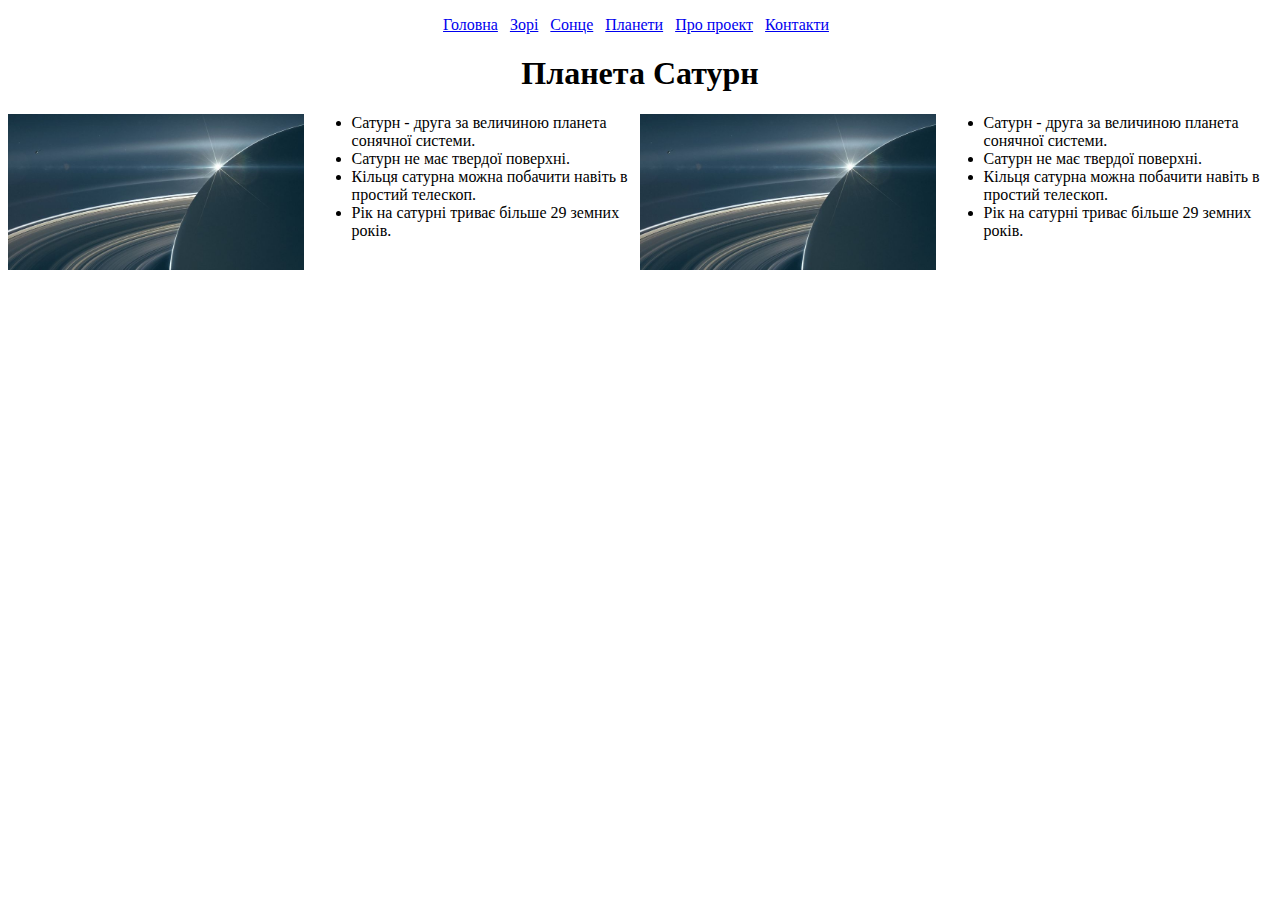
<file: in/index.html>
<!DOCTYPE html>
<html lang="uk">
<head>
    <meta charset="UTF-8">
    <title>Сатурн</title>
    <link rel="stylesheet" href="responsive.css" />
	<meta name="viewport" content="width=device-width, initial-scale=1.0">
</head>
<body>
  <div class="header">
    <nav>
	<img src = "menu-icon.svg">
      <ul>
        <li><a href="#">Головна</a></li>
        <li><a href="#">Зорі</a></li>
        <li><a href="#">Сонце</a></li>
        <li><a href="#">Планети</a></li>
        <li><a href="#">Про проект</a></li>
        <li><a href="#">Контакти</a></li>
      </ul>
    </nav>
    <h1>Планета Сатурн</h1>
  </div>
  <div class="container">
	<div class="try">
		<div class="photo">
			<img src="planet.jpg" />
		</div>
		<div class="data">
			<ul>
			<li>Сатурн - друга за величиною планета сонячної системи.</li>
			<li>Сатурн не має твердої поверхні.</li>
			<li>Кільця сатурна можна побачити навіть в простий телескоп.</li>
			<li>Рік на сатурні триває більше 29 земних років.</li>
		  </ul>
		</div>
	</div>	
	<div class="try">
		<div class="photo">
			<img src="planet.jpg" />
		</div>
		<div class="data">
			<ul>
			<li>Сатурн - друга за величиною планета сонячної системи.</li>
			<li>Сатурн не має твердої поверхні.</li>
			<li>Кільця сатурна можна побачити навіть в простий телескоп.</li>
			<li>Рік на сатурні триває більше 29 земних років.</li>
		  </ul>
		</div>
	</div>	
  </div>
</body>
</html>
</file>
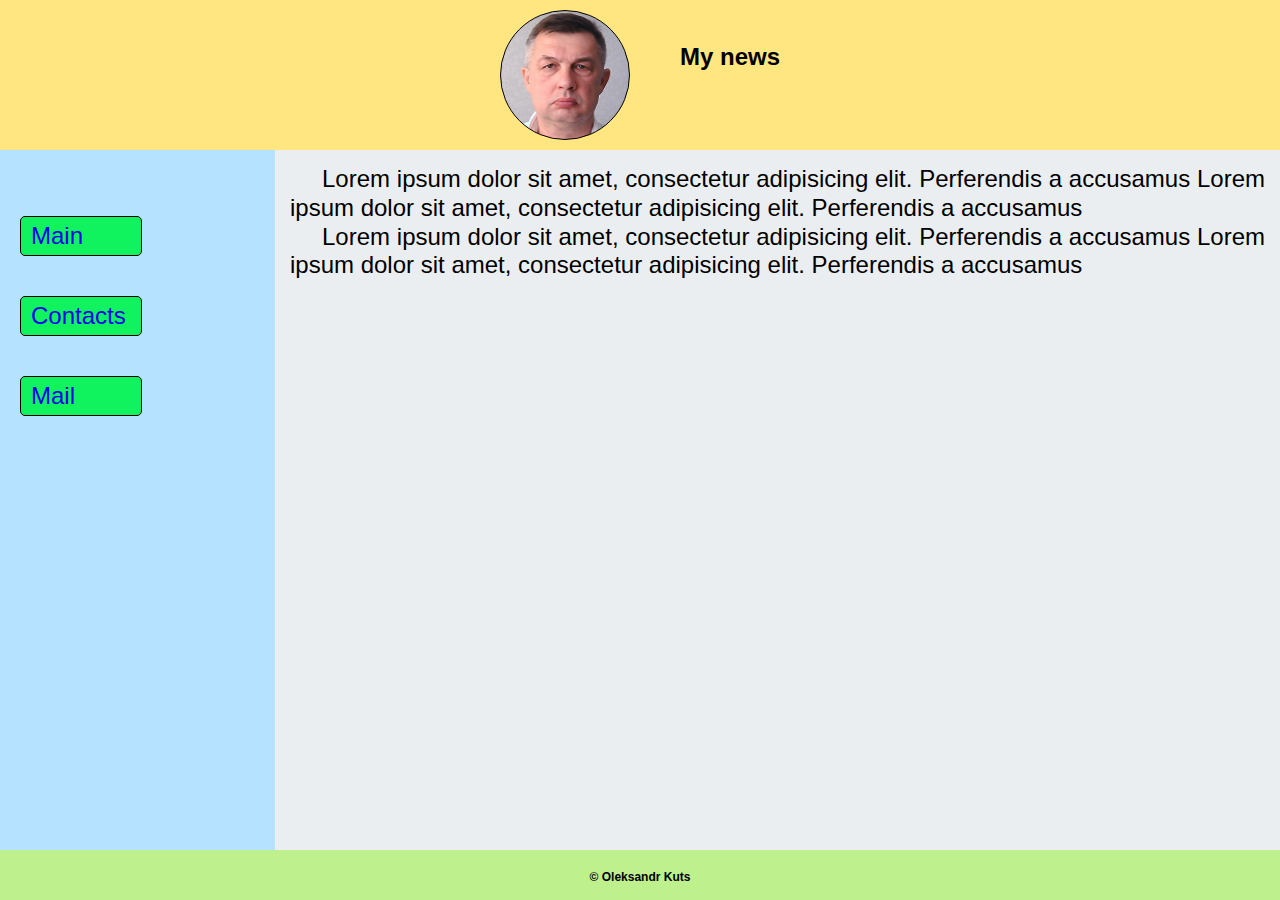
<file: new/index.html>
<!DOCTYPE html>
<html lang="en">
<head>
    <meta charset="UTF-8">
    <title>Line try</title>
    <meta name="viewport" content="width=device-width, initial-scale=1.0">
    <link rel="stylesheet" href="css/style.css">
	<link rel="shortcut icon" href="img/kuts.png"/>
</head>
<body>
    <div class="wrapper">

        <header class="header">
           <div class="mobil_menu">
               <div class="line"></div>
               <div class="line"></div>
               <div class="line"></div>
               <div class="line"></div>
           </div>
           <div class="face"></div>
           <div>
               <h1>My news</h1>
               <br>
               <br>
               <ul class="nav_top">
                   <li><a href="#">Main</a></li>
                   <li><a href="#">Contacts</a></li>
                   <li><a href="#">Mail</a></li>
                   <li><a href="#">About us</a></li>
               </ul>
           </div>
        </header><!-- .header-->
        <div class="container">
            <div class="middle">
                   <aside class="left-sidebar">
                       <br><br>
                       <ul class="nav_left">
                           <li><a href="#">Main</a></li>
                           <li><a href="#">Contacts</a></li>
                           <li><a href="#">Mail</a></li>
                       </ul>

                   </aside><!-- .left-sidebar -->
                    <main class="content">
                           <p>Lorem ipsum dolor sit amet, consectetur adipisicing elit. Perferendis a accusamus Lorem ipsum dolor sit amet, consectetur adipisicing elit. Perferendis a accusamus </p>                    <p>Lorem ipsum dolor sit amet, consectetur adipisicing elit. Perferendis a accusamus Lorem ipsum dolor sit amet, consectetur adipisicing elit. Perferendis a accusamus </p>                              
                    </main><!-- .content -->
            </div><!-- .middle-->
        </div>
    </div><!-- .wrapper -->
<footer class="footer">
    <br>
	<strong>&copy; Oleksandr Kuts</strong> 
</footer><!-- .footer -->
    
</body>
</html>
</file>
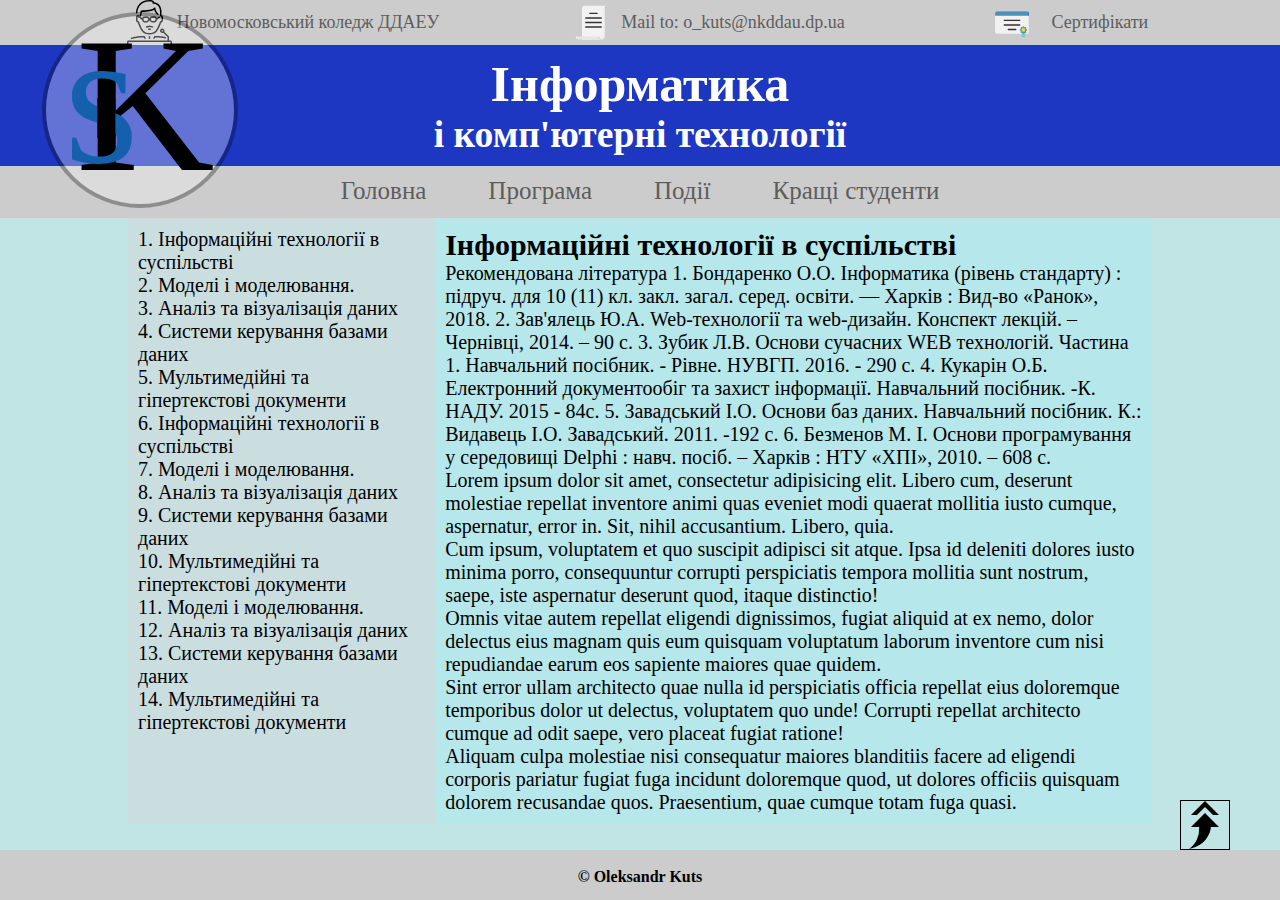
<file: project 02/index.html>
﻿<!DOCTYPE html>
<html lang="en">
<head>
    <meta charset="UTF-8">
    <link rel="stylesheet" href="css/main.css">
    <title>Document</title>
</head>
<body>
   <div id="start" class="vrap">
        <div class="face"><img src="img/kuts.svg"></div>
        <header class="header1">
            <a href="http://www.nkddau.dp.ua/" target="_blank">
                <div class="college"> 
                  <img src="img/ticher.svg" height="45px">
                  <span> Новомосковський коледж ДДАЕУ </span>
                </div>
            </a>
            <a target="_blank" href="#">
                <div class="college"> 
                  <img src="img/post.svg" height="45px">
                  <span>Mail to: o_kuts@nkddau.dp.ua</span>
                </div>
            </a>
            <a href="sert.html">
                <div class="college"> 
                  <img src="img/sert.svg" width="70px" height="45px">
                  <span>Сертифікати</span>
                </div>
            </a>
        </header>
        <header class="header2">
            <h1>Інформатика </h1><h2> і комп'ютерні технології</h2>
        </header>
        <nav class="top">
            <ul>
               <a href="#"><li>Головна</li></a>
               <a href="#"><li>Програма</li></a>
               <a href="#"><li>Події</li></a>
               <a href="#"><li>Кращі студенти</li></a>

            </ul>
        </nav>
      <div class="content">
          <div class="left">
              <ol>
                  <li>Інформаційні технології в суспільстві</li>
                  <li>Моделі і моделювання.</li>
                  <li>Аналіз та візуалізація даних</li>
                  <li>Системи керування базами даних</li>
                  <li>Мультимедійні та  гіпертекстові документи</li>
                  <li>Інформаційні технології в суспільстві</li>
                  <li>Моделі і моделювання.</li>
                  <li>Аналіз та візуалізація даних</li>
                  <li>Системи керування базами даних</li>
                  <li>Мультимедійні та  гіпертекстові документи</li>         <li>Моделі і моделювання.</li>
                  <li>Аналіз та візуалізація даних</li>
                  <li>Системи керування базами даних</li>
                  <li>Мультимедійні та  гіпертекстові документи</li>
              </ol>

          </div>
          <div class="text">
             <h2>Інформаційні технології в суспільстві</h2>
              Рекомендована література

1. Бондаренко О.О. Інформатика (рівень стандарту) : підруч. для 10 (11) кл. закл. загал. серед. освіти. — Харків : Вид-во «Ранок», 2018. 
2. Зав'ялець Ю.А. Web-технології та web-дизайн. Конспект лекцій. – Чернівці, 2014. – 90 с.
3. Зубик Л.В. Основи сучасних WEB технологій. Частина 1. Навчальний посібник. - Рівне. НУВГП. 2016. - 290 с.
4. Кукарін О.Б. Електронний документообіг та захист інформації. Навчальний посібник. -К. НАДУ. 2015 - 84с.
5. Завадський І.О. Основи баз даних. Навчальний посібник. К.: Видавець І.О. Завадський. 2011. -192 с.
6. Безменов М. І. Основи програмування у середовищі Delphi : навч. посіб. – Харків : НТУ «ХПІ», 2010. – 608 с. 
<div>Lorem ipsum dolor sit amet, consectetur adipisicing elit. Libero cum, deserunt molestiae repellat inventore animi quas eveniet modi quaerat mollitia iusto cumque, aspernatur, error in. Sit, nihil accusantium. Libero, quia.</div>
<div>Cum ipsum, voluptatem et quo suscipit adipisci sit atque. Ipsa id deleniti dolores iusto minima porro, consequuntur corrupti perspiciatis tempora mollitia sunt nostrum, saepe, iste aspernatur deserunt quod, itaque distinctio!</div>
<div>Omnis vitae autem repellat eligendi dignissimos, fugiat aliquid at ex nemo, dolor delectus eius magnam quis eum quisquam voluptatum laborum inventore cum nisi repudiandae earum eos sapiente maiores quae quidem.</div>
<div>Sint error ullam architecto quae nulla id perspiciatis officia repellat eius doloremque temporibus dolor ut delectus, voluptatem quo unde! Corrupti repellat architecto cumque ad odit saepe, vero placeat fugiat ratione!</div>
<div>Aliquam culpa molestiae nisi consequatur maiores blanditiis facere ad eligendi corporis pariatur fugiat fuga incidunt doloremque quod, ut dolores officiis quisquam dolorem recusandae quos. Praesentium, quae cumque totam fuga quasi.</div>
         
          </div>
      </div>     
        <!--     
        <div class="sertificate">
              <img src="img/sert/HTML-1.png"  class="pdf">
              <img src="img/sert/Inform-1.png"  class="pdf">
              <img src="img/sert/Comun-1.png"  class="pdf"> 
              <img src="img/sert/Diskrim-1.png"  class="pdf"> 
              <img src="img/sert/Dopomoga-1.png"  class="pdf">
              <img src="img/sert/Google-1.png"  class="pdf">   
              <img src="img/sert/Inovation-1.png"  class="pdf">
              <img src="img/sert/Media-1.png"  class="pdf"> 
              <img src="img/sert/Online-1.png"  class="pdf"> 
              <img src="img/sert/Python-1.png"  class="pdf">
              <img src="img/sert/Scratch-1.png"  class="pdf">    
              <img src="img/sert/Study-1.png"  class="pdf">
              <img src="img/sert/Teacher-1.png"  class="pdf"> 
              <img src="img/sert/WEB-1.png"  class="pdf"> 
              <img src="img/sert/Word-1.png"  class="pdf">
              <img src="img/sert/kursy-1.png"  class="pdf"> 
              <img src="img/sert/Eng-1.png"  class="pdf"> 
        </div>
        --> 
      <div class="arrow"><a href="#start"><img src="img/arrow.svg"></a></div>
   </div>
   
   <footer class="footer">
        <br><strong>&copy; Oleksandr Kuts</strong> 
   </footer><!-- .footer -->
</body>
</html>
</file>
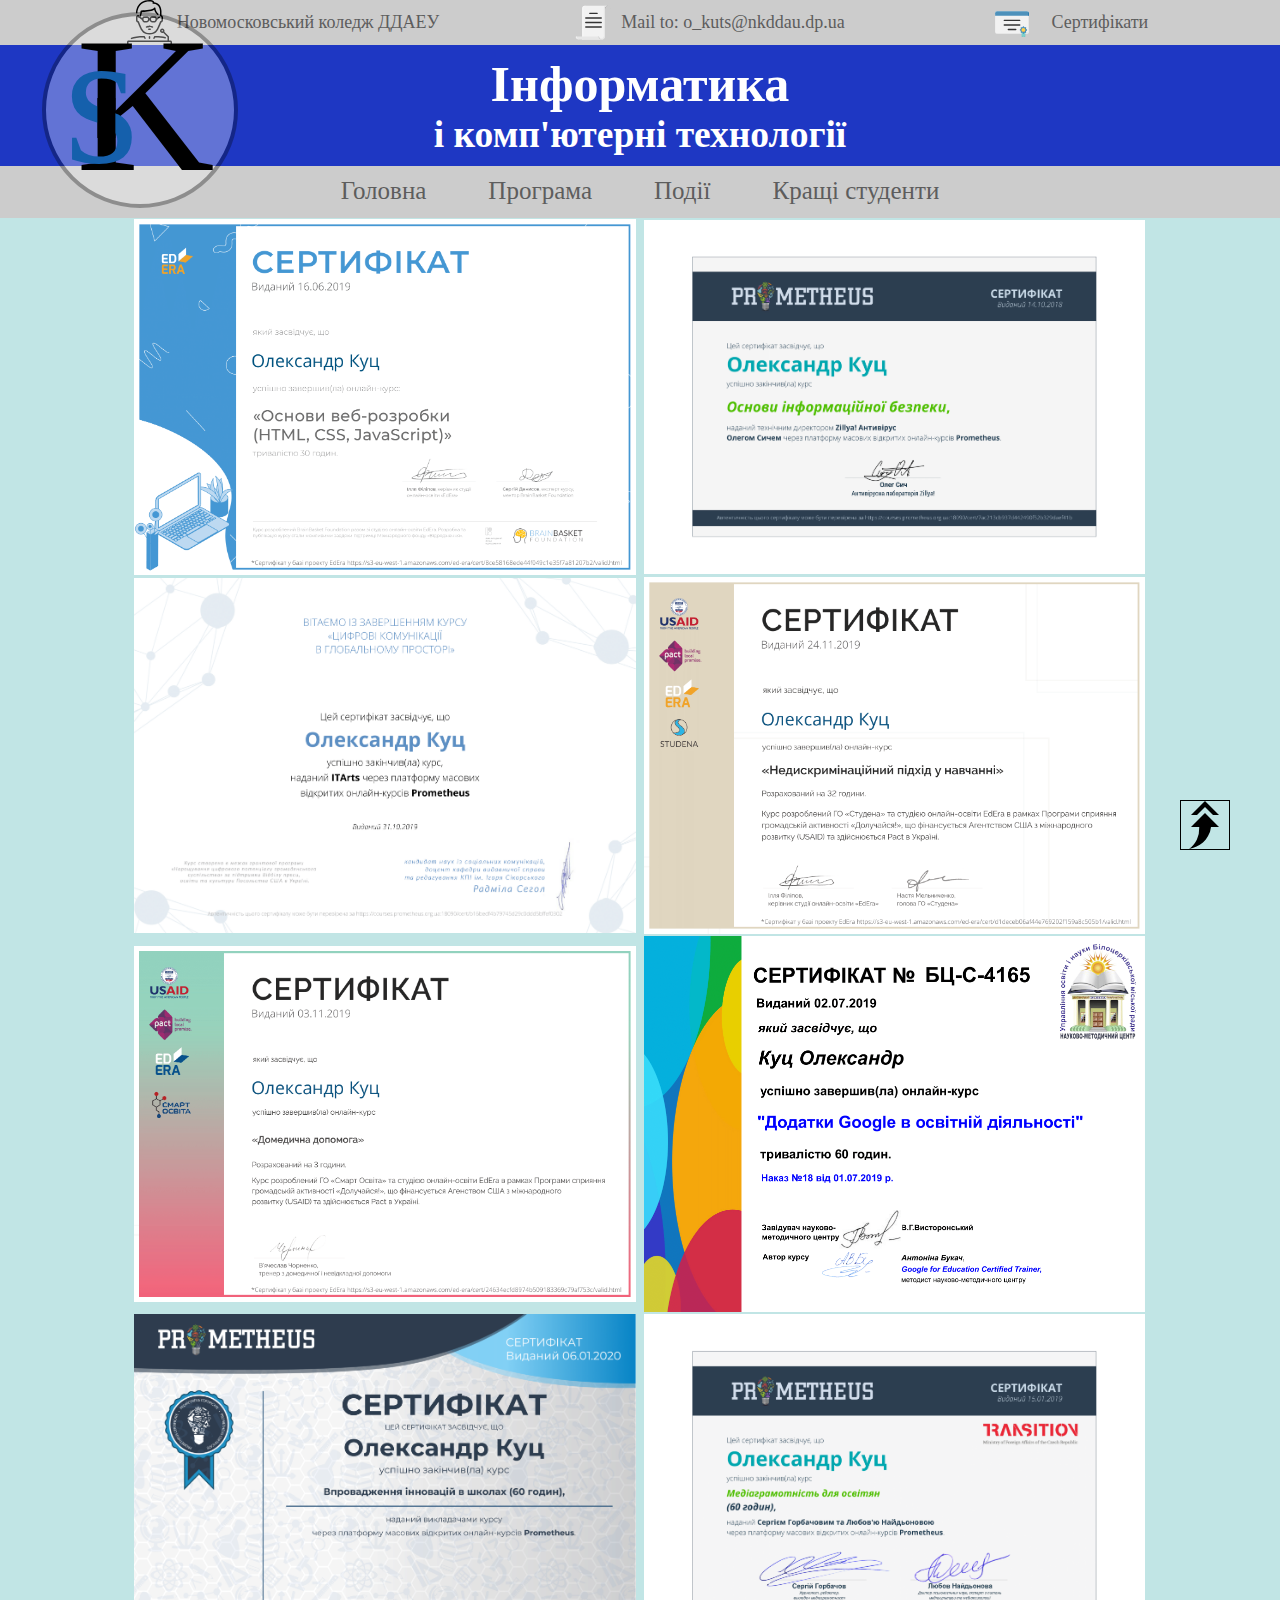
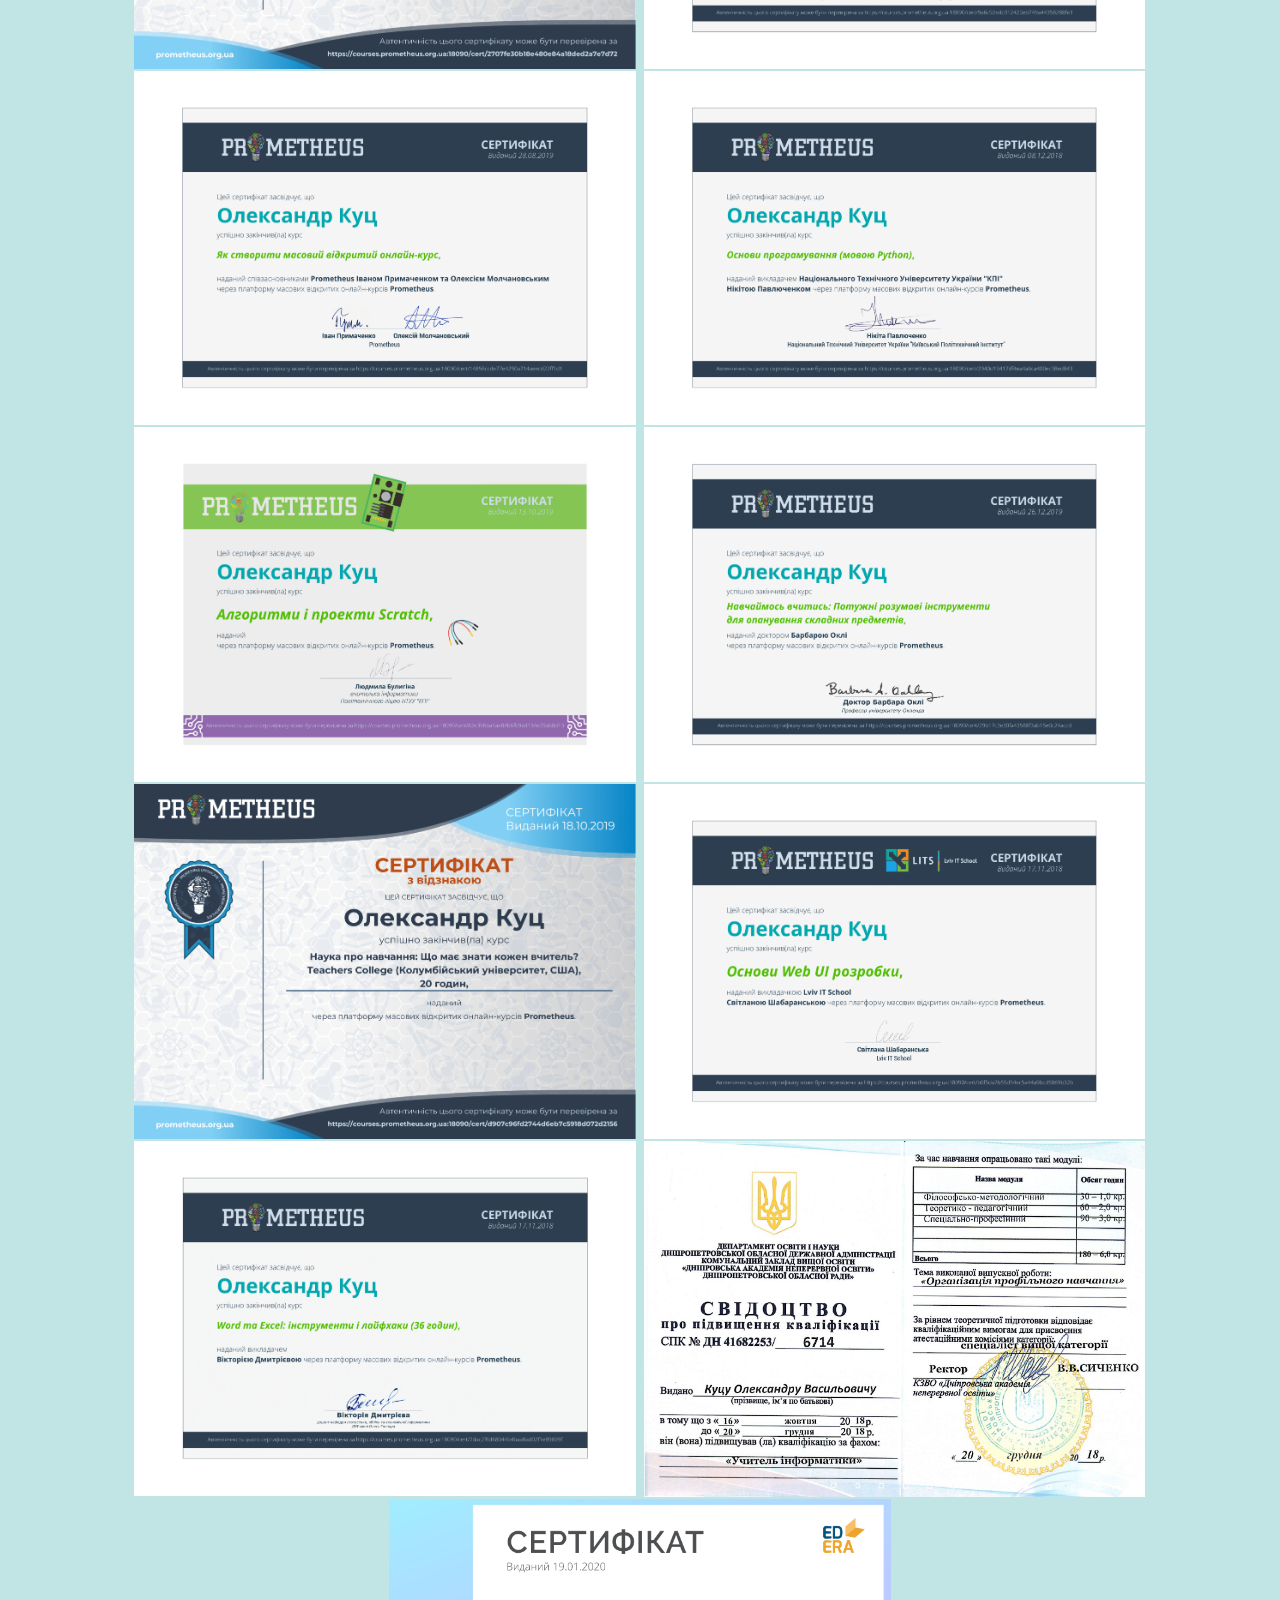
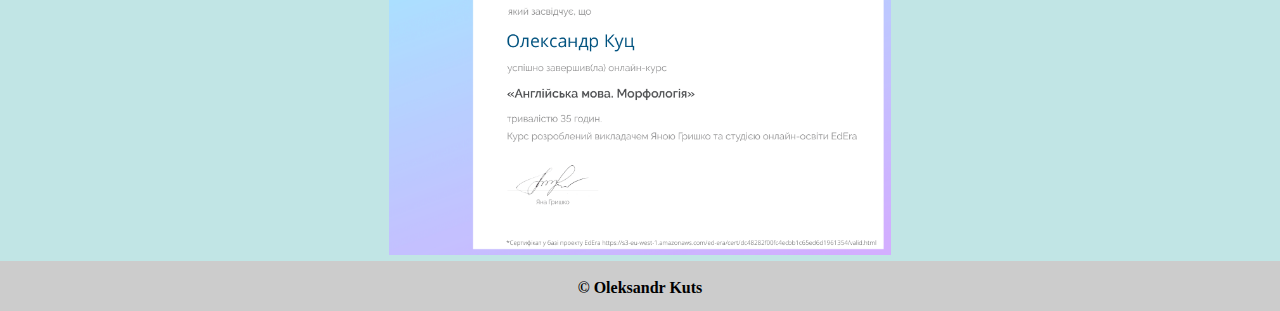
<file: project 02/sert.html>
<!DOCTYPE html>
<html lang="en">
<head>
    <meta charset="UTF-8">
    <link rel="stylesheet" href="css/main.css">
    <title>Document</title>
</head>
<body>
   <div id="start" class="vrap">
        <div class="face"><img src="img/kuts.svg"></div>
        <header class="header1">
            <a href="http://www.nkddau.dp.ua/" target="_blank">
                <div class="college"> 
                  <img src="img/ticher.svg" height="45px">
                  <span> Новомосковський коледж ДДАЕУ </span>
                </div>
            </a>
            <a target="_blank" href="#">
                <div class="college"> 
                  <img src="img/post.svg" height="45px">
                  <span>Mail to: o_kuts@nkddau.dp.ua</span>
                </div>
            </a>
            <a href="#">
                <div class="college">
                  <img src="img/sert.svg" width="70px" height="45px">
                  <span>Сертифікати</span>
                </div>
            </a>
        </header>
        <header class="header2">
            <h1>Інформатика </h1><h2> і комп'ютерні технології</h2>
        </header>
        <nav class="top">
            <ul>
               <a href="index.html"><li>Головна</li></a>
               <a href="#"><li>Програма</li></a>
               <a href="#"><li>Події</li></a>
               <a href="#"><li>Кращі студенти</li></a>

            </ul>
        </nav>
      <div class="content">
          <div class="sertificate">
              <img src="img/sert/HTML-1.png"  class="pdf">
              <img src="img/sert/Inform-1.png"  class="pdf">
              <img src="img/sert/Comun-1.png"  class="pdf"> 
              <img src="img/sert/Diskrim-1.png"  class="pdf"> 
              <img src="img/sert/Dopomoga-1.png"  class="pdf">
              <img src="img/sert/Google-1.png"  class="pdf">   
              <img src="img/sert/Inovation-1.png"  class="pdf">
              <img src="img/sert/Media-1.png"  class="pdf"> 
              <img src="img/sert/Online-1.png"  class="pdf"> 
              <img src="img/sert/Python-1.png"  class="pdf">
              <img src="img/sert/Scratch-1.png"  class="pdf">    
              <img src="img/sert/Study-1.png"  class="pdf">
              <img src="img/sert/Teacher-1.png"  class="pdf"> 
              <img src="img/sert/WEB-1.png"  class="pdf"> 
              <img src="img/sert/Word-1.png"  class="pdf">
              <img src="img/sert/kursy-1.png"  class="pdf"> 
              <img src="img/sert/Eng-1.png"  class="pdf"> 
        </div>
      </div>
      <div class="arrow"><a href="#start"><img src="img/arrow.svg"></a></div>
   </div>
   
   <footer class="footer">
        <br><strong>&copy; Oleksandr Kuts</strong> 
   </footer><!-- .footer -->
</body>
</html>
</file>
<file: in/responsive.css>
html {
	font-size:16px;
}
.header { text-align: center; }

nav ul { padding: 0;}

nav li {
  list-style: none;
  display: inline;
  font-size: 1rem;
  margin-right: 8px;
}

.container {
  width: 100%;
  display: flex;
  justify-content: center;
}

.photo {
	max-width: 600px;
	margin-right: 0.5rem;
	text-align: center;
}
.try {
	width: 50%;
	display: flex;
	justify-content: center;
}

.photo img { 
	width: 100%;
	max-width: 400px;
}
.data {font-size: 1.5 rem;}
.data ul { margin-top: 0;}
nav img {
	display:none;
	padding: 0;
	margin-top: -10px;
	
}

.photo {max-width:100%;}

@media (max-width:800px){
	nav img {
		display:block;
	}
	nav ul {
		display:none;
		background-color:gray;
		z-index:100;
		}
	nav:hover ul {display:block;}
	nav li {display:block;}
	nav {
		position:absolute;
		left:10px;
		text-align:left;
		
	}
}

@media (max-width:900px){
	.try {
		width: 100%;
		display:block;
		}
	.photo {max-width:100%};
}

@media (max-width:740px){
	.container {display:block;}
	.photo {max-width:100%};
}
</file>
<file: new/css/style.css>
/* Generated by less 2.5.1 */
* {
  margin: 0;
  padding: 0;
}
.header {
  height: 150px;
  background: #FFE680;
  display: flex;
  justify-content: center;
  align-items: center;
}
.header h1 {
  margin-left: 50px;
}
.face {
  width: 8rem;
  height: 8rem;
  background-repeat: round;
  border-radius: 50%;
  border: 1px solid black;
  background-image: url(../img/face.png);
}
.nav_top {
  font-size: 1.5rem;
  display: none;
  flex-wrap: wrap;
}
.nav_top li {
  list-style: none;
  white-space: nowrap;
  height: 50px;
}
.nav_top a {
  padding: 10px;
  margin: 10px 20px;
  text-decoration: none;
  border: 1px solid black;
  background: #a7f5c2;
  border-radius: 5px;
}
.nav_top a:hover,
.nav_top a:focus {
  background: #4feb15;
  padding: 10px 25px;
  margin: 10px 5px;
}
.mobil_menu {
  width: 4rem;
  height: 4rem;
  border-radius: 50%;
  border: 1px solid black;
  display: none;
  flex-direction: column;
  justify-content: center;
  margin-left: 30px;
}
.line {
  width: 40px;
  height: 4px;
  background-color: #000;
  margin: 3px auto;
}
/* Footer
-----------------------------------------------------------------------------*/
.footer {
  margin: -50px auto 0;
  height: 50px;
  background: #BFF08E;
  position: relative;
}
/* Left Sidebar
-----------------------------------------------------------------------------*/
.left-sidebar {
  width: 500px;
  background: #B5E3FF;
}
.nav_left {
  flex-direction: column;
  font-size: 1.5rem;
  display: flex;
}
.nav_left li {
  list-style: none;
  white-space: nowrap;
  margin-top: 20px;
}
.nav_left a {
  padding: 10px;
  margin: 10px 20px;
  text-decoration: none;
  border: 1px solid black;
  background: #11f25f;
  border-radius: 5px;
  display: inline-block;
  width: 100px;
}
.nav_left a:hover,
.nav_left a:focus {
  background: #a7f5c2;
  width: 220px;
  text-align: right;
}
.content {
  text-align: justify;
  text-indent: 2rem;
  font-size: 1.5rem;
  line-height: 1.8rem;
  padding-bottom: 55px;
  background: #ebeef0;
  padding: 15px;
  margin-bottom: 50px;
}
html {
  height: 100%;
}
article,
aside,
details,
figcaption,
figure,
footer,
header,
hgroup,
main,
nav,
section,
summary {
  display: block;
}
body {
  font: 12px/18px Arial, sans-serif;
  height: 100%;
}
.wrapper {
  max-width: 100%;
  min-height: 100%;
  height: auto !important;
  display: flex;
  flex-direction: column;
  background: #ebeef0;
}
/* Middle
-----------------------------------------------------------------------------*/
.middle {
  display: flex;
  align-content: flex-end;
  flex: auto;
}
.container {
  max-width: 1400px;
  margin: 0 auto;
  flex: auto;
  display: flex;
}
.footer {
  text-align: center;
}
@media (max-width: 1000px) {
  .nav_top {
    display: flex;
  }
  .left-sidebar {
    display: none;
  }
}
@media (max-width: 600px) {
  .mobil_menu {
    display: flex;
  }
  .face,
  .nav_top {
    display: none;
  }
  .header {
    justify-content: flex-start;
  }
}
</file>
<file: project 02/css/main.css>
* {
  margin: 0;
  padding: 0;
  box-sizing: border-box; }

html, body {
  height: 100%; }

body {
  background: #c1e5e5;
  alink: #000; }

a {
  text-decoration: none;
  color: #5d5d5d; }
  a:visited {
    color: #5d5d5d; }

.vrap {
  max-width: 100%;
  min-height: 100%;
  position: relative;
  padding-bottom: 55px; }

.header1 {
  background: #ccc;
  display: flex;
  justify-content: space-evenly;
  align-items: center;
  color: #5d5d5d; }

.header2 {
  background: #1e37c3;
  font-size: 25px;
  text-align: center;
  padding: 10px;
  color: #fff; }
  .header2 h1 > span {
    font-size: 25px; }

.college {
  height: 100%;
  display: flex; }
  .college span {
    font-size: 18px;
    margin: auto 5px; }
  .college:hover {
    color: #fff;
    background: #9292a8; }

.top {
  background: #ccc;
  font-size: 25px;
  display: flex;
  justify-content: center; }
  .top > ul {
    display: inline-flex;
    list-style-type: none;
    text-align: center; }
    .top > ul li {
      padding: 10px 30px;
      margin-bottom: 2px;
      border: 1px solid #ccc; }
      .top > ul li:hover {
        border: 1px solid white;
        border-radius: 8px;
        background: #9292a8;
        color: white; }
      .top > ul li:hover a {
        background: #9292a8; }

.footer {
  margin: -50px auto -50px 0;
  height: 50px;
  background: #ccc;
  position: relative;
  text-align: center; }

.face {
  height: 200px;
  width: 200px;
  position: absolute;
  transform: translate(20%, 5%); }

.arrow {
  height: 50px;
  width: 50px;
  border: 1px solid black;
  position: fixed;
  transform: rotate(90deg);
  right: 50px;
  bottom: 50px; }
  .arrow:hover {
    background: #86d195; }

.content {
  max-width: 1024px;
  display: flex;
  justify-content: space-evenly;
  margin: auto; }

.left {
  width: 30%;
  background: #cadee0;
  min-width: 200px;
  padding: 10px; }
  .left ol {
    list-style-position: inside; }
    .left ol > li {
      font-size: 20px; }
    .left ol > li:hover {
      font-size: 25px;
      margin-left: 30px;
      background-color: #83e6ef;
      font-weight: 700; }

.text {
  width: 70%;
  background: #b6e7eb;
  font-size: 20px;
  padding: 10px; }

.sertificate {
  display: flex;
  flex-wrap: wrap;
  justify-content: space-evenly; }

.pdf {
  object-fit: scale-down;
  width: 49%;
  margin: 0.1%; }

@media (max-width: 800px) {
  .pdf {
    width: 100%; } }

/*# sourceMappingURL=main.css.map */
</file>
